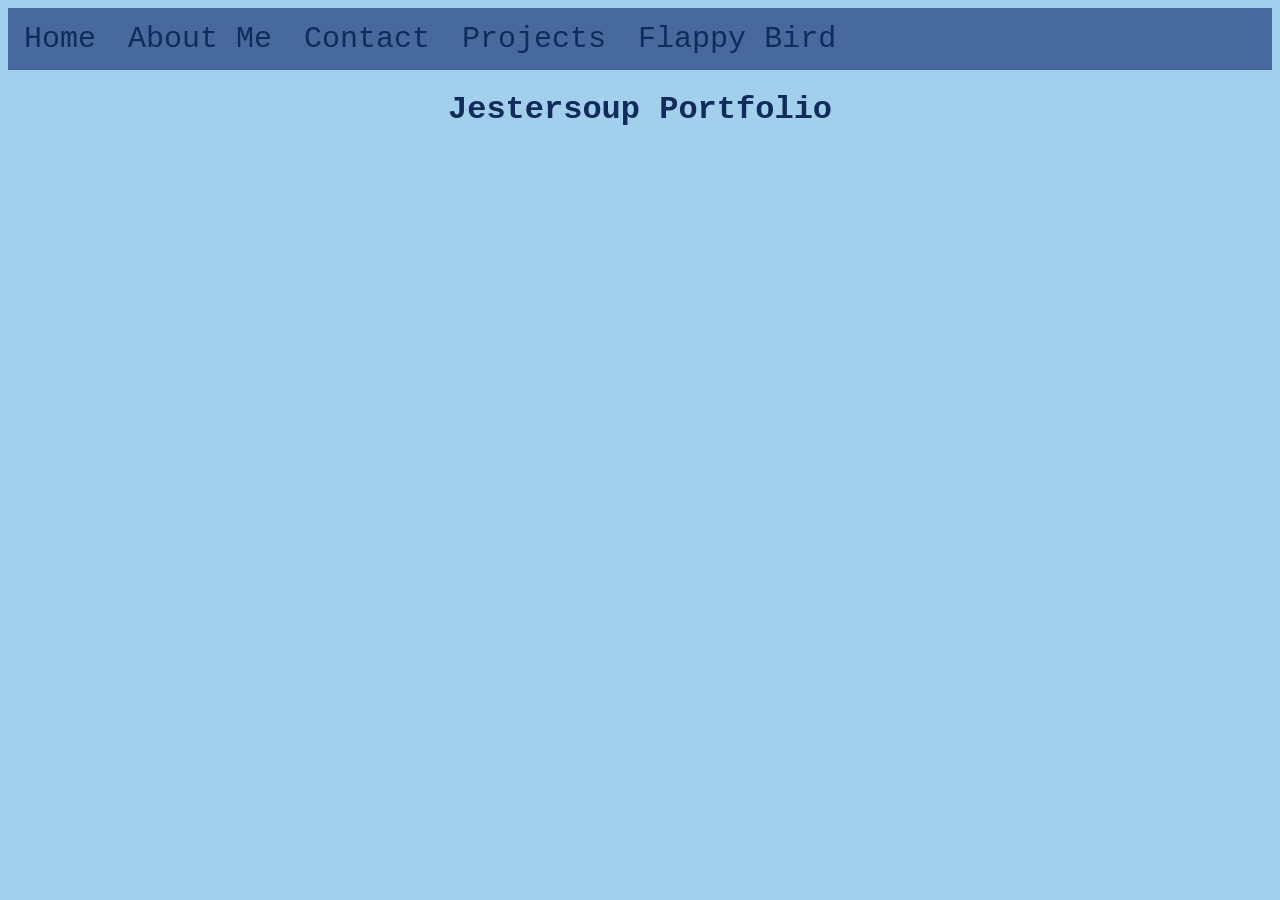
<file: index.html>
<!DOCTYPE html>
<html>
    <head>
        <link rel="stylesheet" type="text/css" href="style.css">

        <title>Jestersoup Portfolio Homepage</title>
    </head>

    <body style="background-image: url("https://upload.wikimedia.org/wikipedia/commons/thumb/0/08/Corl0207_%2828225976491%29.jpg/1280px-Corl0207_%2828225976491%29.jpg");>
            <div class="navbar">
            <a href="index.html">Home</a>
            <a href="about.html">About Me</a>
            <a href="contact.html">Contact</a>
            <a href="projects.html">Projects</a>
            <a href="flappybirdhp.html">Flappy Bird</a>
            </div>

         <h1>Jestersoup Portfolio</h1>

            <p>
            
            </p>
            

            
    </body>
</html
</file>
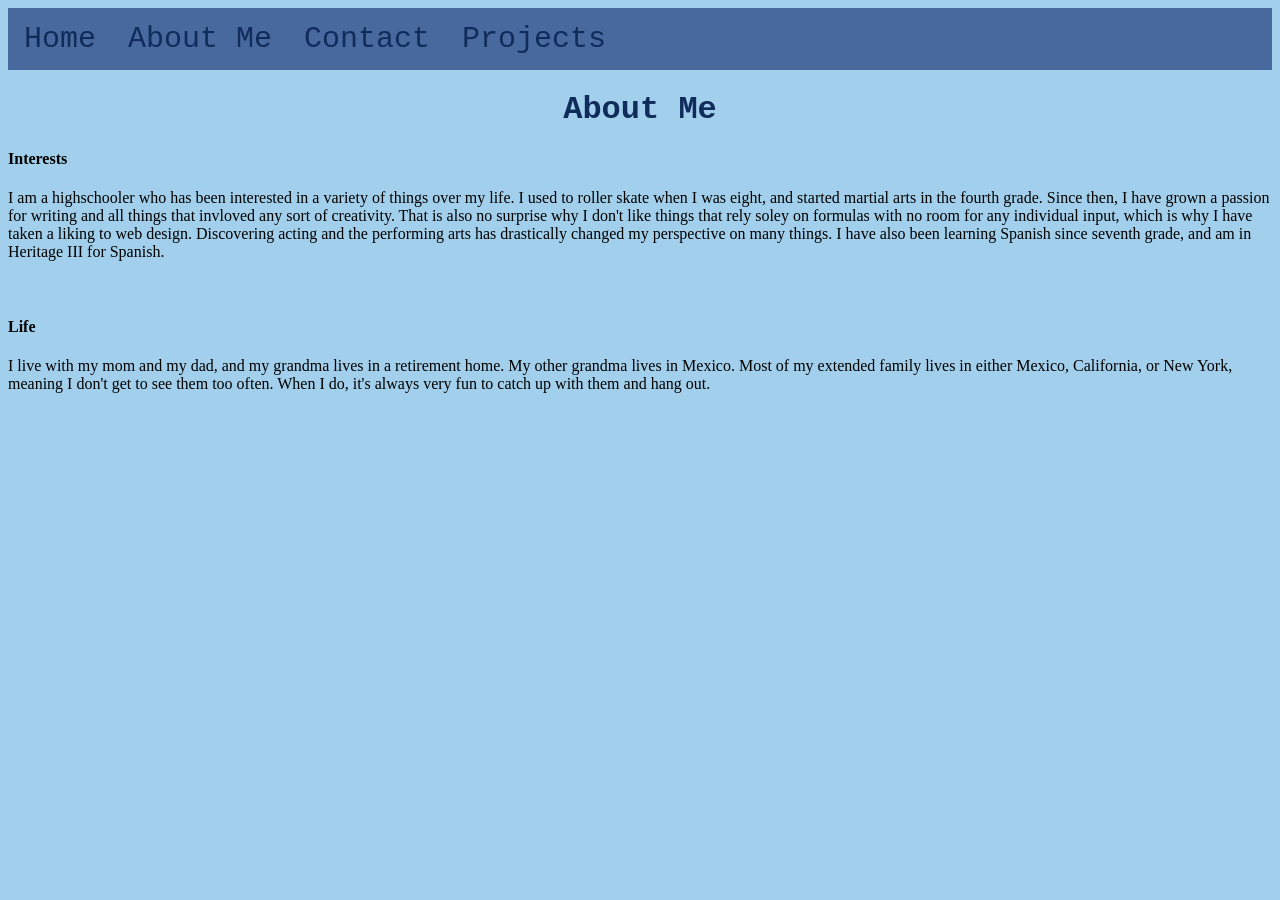
<file: about.html>
<!DOCTYPE html>
<html>
    <head>
        <link rel="stylesheet" type="text/css" href="style.css">

        <title>About Jestersoup</title>
    </head>

    <body>
        <div class="navbar">
            <a href="index.html">Home</a>
            <a href="about.html">About Me</a>
            <a href="contact.html">Contact</a>
            <a href="projects.html">Projects</a>
            </div>

            <h1>About Me</h1>

            <p style="border-width: thin; padding: left";>
                <h4>Interests</h4>
                I am a highschooler who has been interested in a variety of things over my life.
                I used to roller skate when I was eight, and started martial arts in the fourth 
                grade. Since then, I have grown a passion for writing and all things that invloved 
                any sort of creativity. That is also no surprise why I don't like things that rely 
                soley on formulas with no room for any individual input, which is why I have taken
                a liking to web design. Discovering acting and the performing arts has drastically 
                changed my perspective on many things. I have also been learning Spanish since seventh 
                grade, and am in Heritage III for Spanish.
            </p>
            <br>
            <p style="border-width: thin, padding: left";> 
            <h4>Life</h4>
            I live with my mom and my dad, and my grandma lives in a retirement home. My other grandma
            lives in Mexico. Most of my extended family lives in either Mexico, California, or New York,
            meaning I don't get to see them too often. When I do, it's always very fun to catch up with
            them and hang out.
            
            </p>

    </body>
</html>
</file>
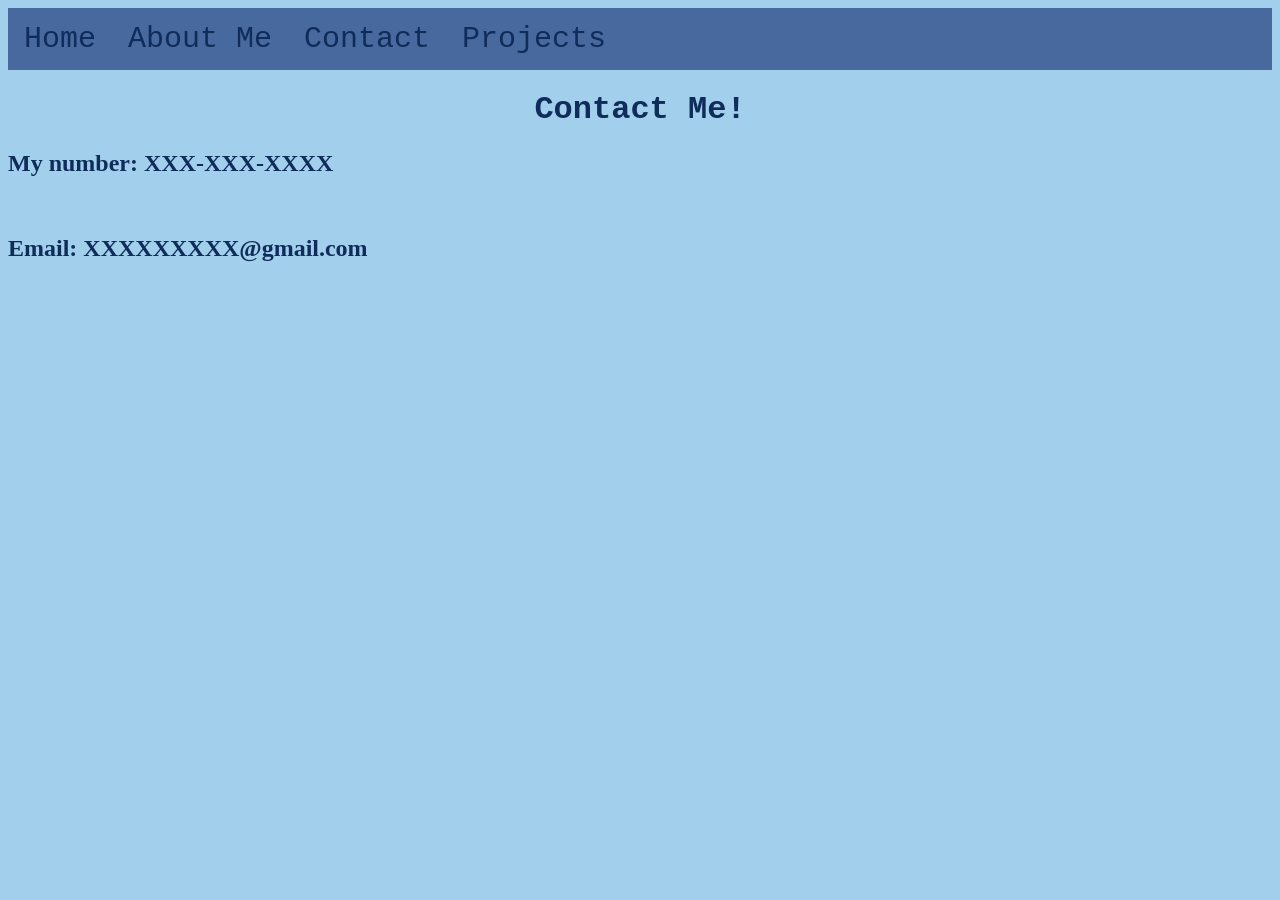
<file: contact.html>
<!DOCTYPE html>
<html>
    <head>
        <link rel="stylesheet" type="text/css" href="style.css">

        <title>Jestersoup Portfolio Homepage</title>
    </head>

    <body style="background-image: url("https://upload.wikimedia.org/wikipedia/commons/thumb/0/08/Corl0207_%2828225976491%29.jpg/1280px-Corl0207_%2828225976491%29.jpg");>
            <div class="navbar">
            <a href="index.html">Home</a>
            <a href="about.html">About Me</a>
            <a href="contact.html">Contact</a>
            <a href="projects.html">Projects</a>
            </div>

         <h1>Contact Me!</h1>

         <p>
             <h2>My number: XXX-XXX-XXXX</h2>
             <br>
             <h2>Email: XXXXXXXXX@gmail.com</h2>
         </p>

            
    </body>
</html>
</file>
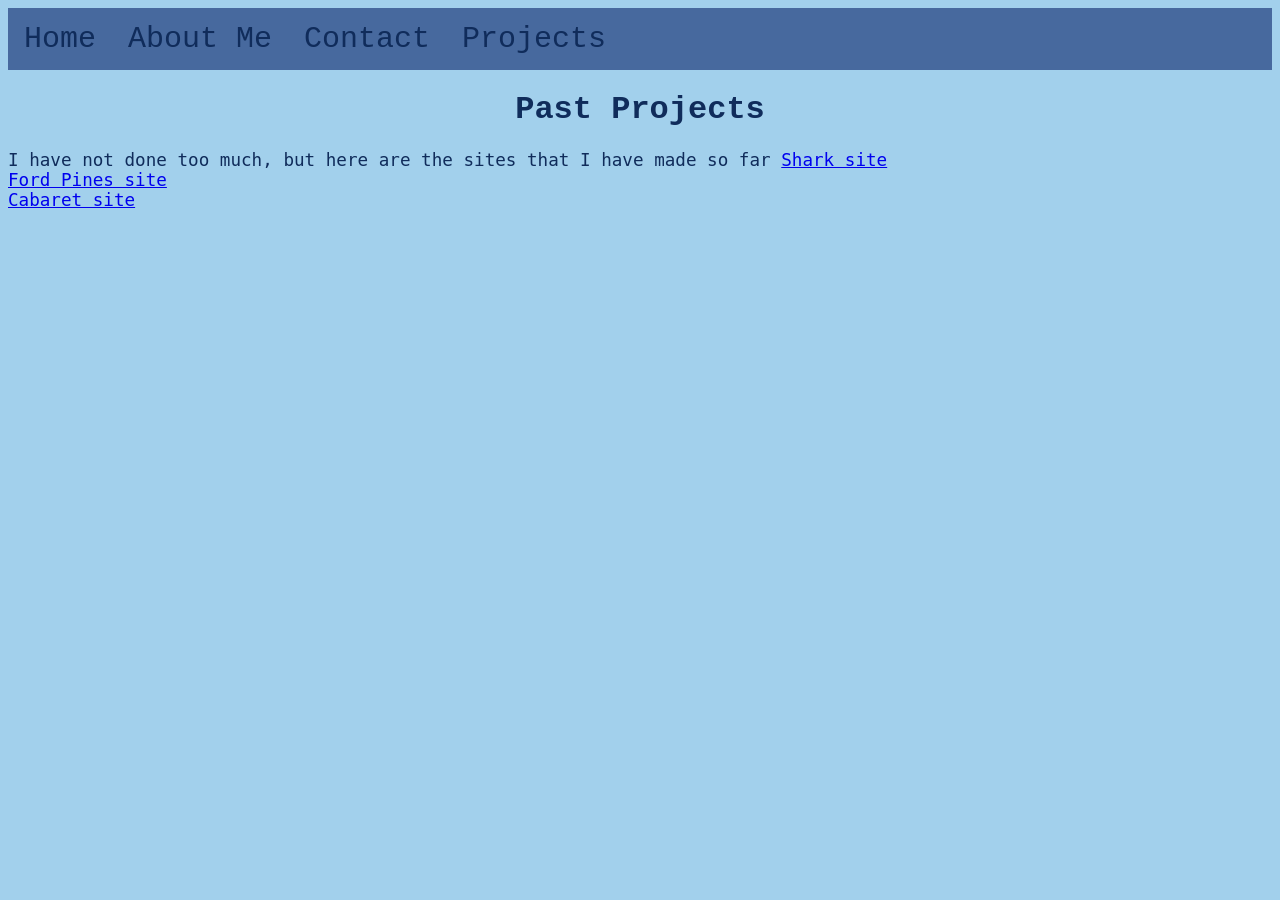
<file: projects.html>
<!DOCTYPE html>
<html>
    <head>
        <link rel="stylesheet" type="text/css" href="style.css">

        <title>Jestersoup Portfolio Homepage</title>
    </head>

    <body style="background-image: url("https://upload.wikimedia.org/wikipedia/commons/thumb/0/08/Corl0207_%2828225976491%29.jpg/1280px-Corl0207_%2828225976491%29.jpg");>
            <div class="navbar">
            <a href="index.html">Home</a>
            <a href="about.html">About Me</a>
            <a href="contact.html">Contact</a>
            <a href="projects.html">Projects</a>
            </div>

         <h1>Past Projects</h1>

            <p> 
                I have not done too much, but here are the sites that I have made so far

                <a href = "jestersoup-02-sharks.github.io">Shark site</a> 
                <br>
                <a href = "jestersoup-02-ford.github.io">Ford Pines site</a>
                <br>
                <a href = "jestersoup-02-cabaret.github.io">Cabaret site</a>

            </p>
            
    </body>
</html>
</file>
<file: style.css>
body{
background:#a2d0ec;

}

.navbar {
  overflow: hidden;
  background-color: #47699e;
  font-family: "Goudy Old Style", Garamond, "Big Caslon", "Times New Roman", serif;
}

.navbar a {
  float: left;
  font-size: 30px;
  color: #102c5b;
  text-align: center;
  padding: 14px 16px;
  text-decoration: none;
  font-family: "Lucida Console", "Courier New", monospace;
}

.navbar a:hover, .dropdown:hover .dropbtn {                                                                     
  background-color: #cfd8e8;
}

h1 {
color: #102c5b;
text-align: center;
font-family: "Lucida Console", "Courier New", monospace;
} 

p {
padding: left;
color: #102c5b;
font-size: 110%;
font-family: "Monospace", "Courier New", monospace;
} 

h2 {
color: #102c5b;
}
</file>
